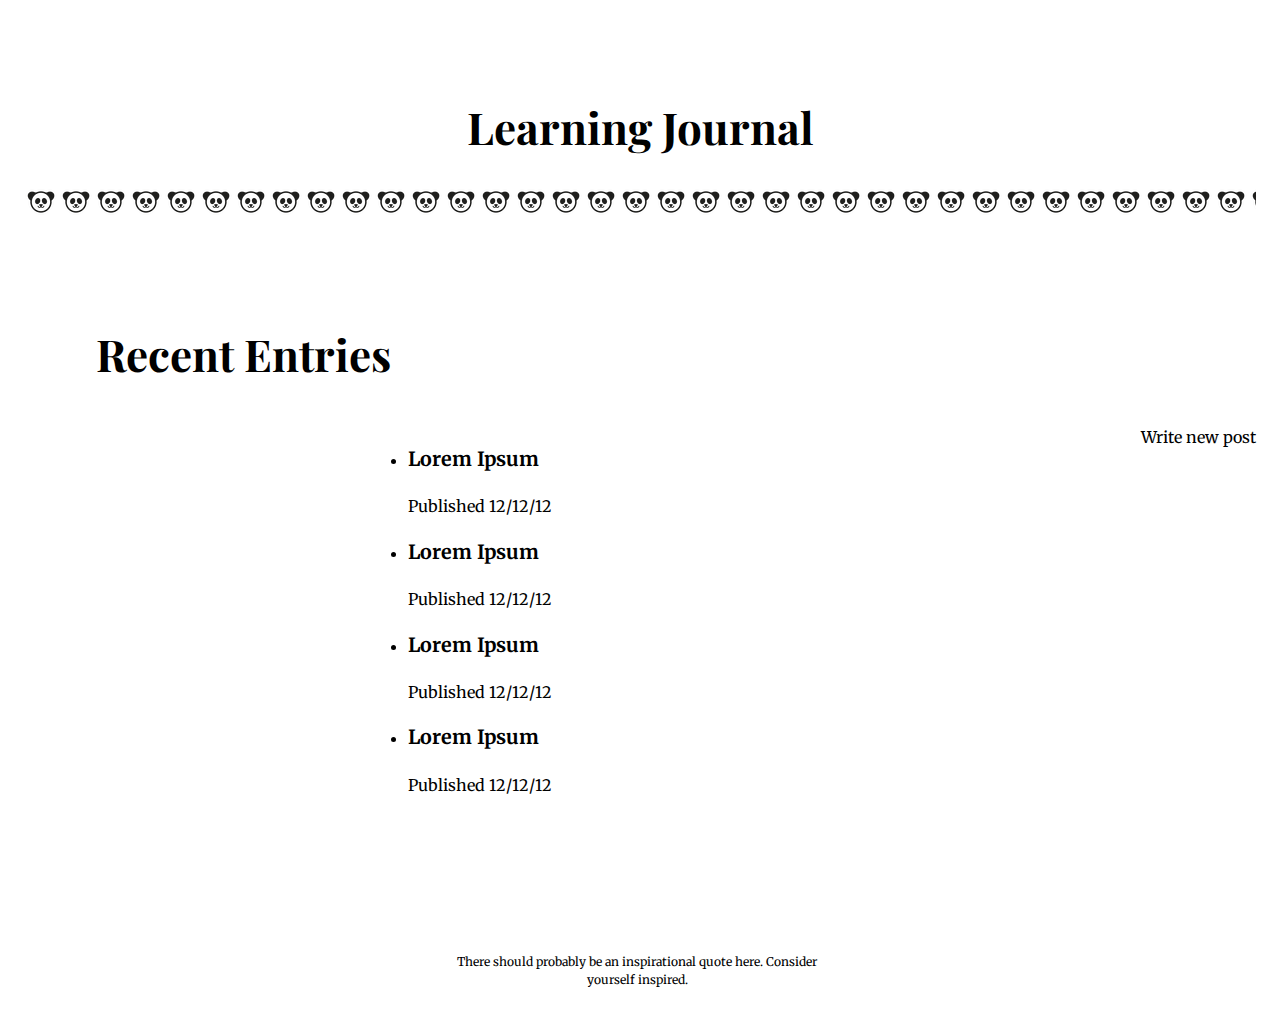
<file: learning_journal_basic/templates/maelle-mockups/index.html>
<!DOCTYPE html>
<html>
  <head>
    <meta charset="UTF-8">
    <meta name="viewport" content="width=device-width, initial-scale=1">
    <link rel="stylesheet" src="//normalize-css.googlecode.com/svn/trunk/normalize.css" />
    <link href="https://fonts.googleapis.com/css?family=Merriweather|Playfair+Display" rel="stylesheet">
    <link rel="stylesheet" href="style.css">
    <title>Learning Journal</title>
  </head>
  <body>
    <header>
      <a href="index.html"><h1>Learning Journal</h1></a>
      <section class="border"></section>
    </header>
    <main>
      <h1>Recent Entries</h1>
      <a href="new_post_form.html" class="add_entry">Write new post</a>

      <section>
        <ul>
          <li>
            <a href="post_details.html"><h3>Lorem Ipsum</h3></a>
            <p>Published 12/12/12</p></a>
          </li>
          <li>
            <a href="post_details.html"><h3>Lorem Ipsum</h3></a>
            <p>Published 12/12/12</p>
          </li>
          <li>
            <a href="post_details.html"><h3>Lorem Ipsum</h3></a>
            <p>Published 12/12/12</p>
          </li>
          <li>
            <a href="post_details.html"><h3>Lorem Ipsum</h3></a>
            <p>Published 12/12/12</p>
          </li>
        </ul>
      </section>
    </main>
    <footer>
      <p>There should probably be an inspirational quote here. Consider yourself inspired.</p>
    </footer>
  </body>
</html>
</file>
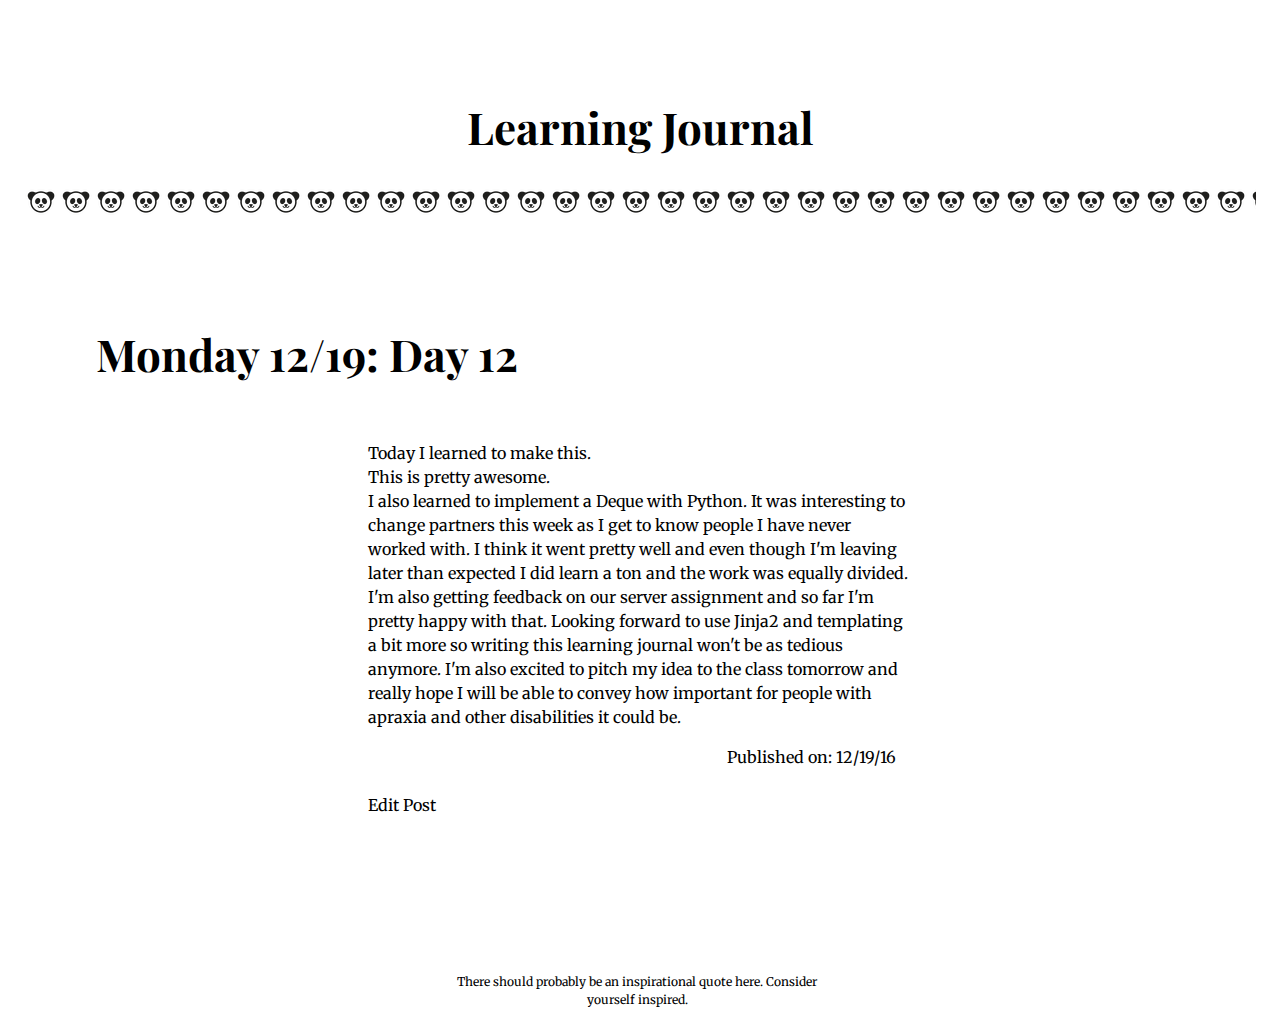
<file: learning_journal_basic/data/day11.html>
<!DOCTYPE html>
<html>
<head>
  <meta charset="UTF-8">
  <meta name="viewport" content="width=device-width, initial-scale=1">
  <link rel="stylesheet" src="//normalize-css.googlecode.com/svn/trunk/normalize.css" />
  <link href="https://fonts.googleapis.com/css?family=Merriweather|Playfair+Display" rel="stylesheet">
  <link rel="stylesheet" href="../static/style.css">
  <title>Learning Journal</title>
</head>
<body>
  <header>
    <a href="/"><h1>Learning Journal</h1></a>
    <section class="border"></section>

    </header>
    <main>
      <h1 class="post_title">Monday 12/19: Day 12</h1>
      <section>
        <p class="post_body">
          Today I learned to make this.<br>
          This is pretty awesome.<br>
          I also learned to implement a Deque with Python. It was interesting to change partners this week as I get to know people I have never worked with. I think it went pretty well and even though I'm leaving later than expected I did learn a ton and the work was equally divided.
          I'm also getting feedback on our server assignment and so far I'm pretty happy with that.
          Looking forward to use Jinja2 and templating a bit more so writing this learning journal won't be as tedious anymore.
          I'm also excited to pitch my idea to the class tomorrow and really hope I will be able to convey how important for people with apraxia and other disabilities it could be.
        </p>
        <p class="date_published">Published on: 12/19/16</p>
        <a href="/journal/edit-entry"><p class="edit_post">Edit Post</p></a>
      </section>
    </main>
    <footer>
      <p>There should probably be an inspirational quote here. Consider yourself inspired.</p>
    </footer>
</body>
</html>
</file>
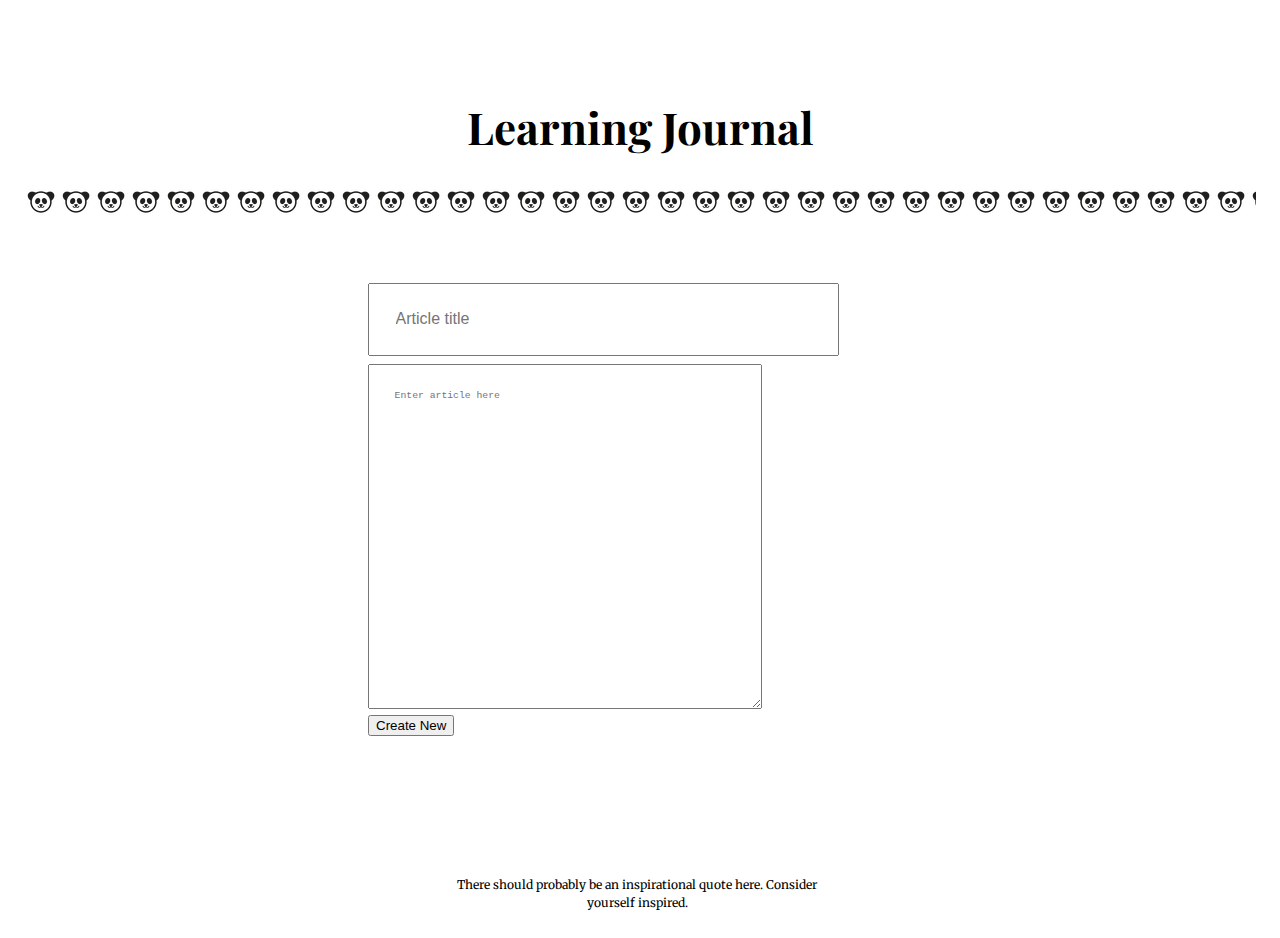
<file: learning_journal_basic/templates/maelle-mockups/new_post_form.html>
<!DOCTYPE html>
<html>
<head>
  <meta charset="UTF-8">
  <meta name="viewport" content="width=device-width, initial-scale=1">
  <link rel="stylesheet" src="//normalize-css.googlecode.com/svn/trunk/normalize.css" />
  <link href="https://fonts.googleapis.com/css?family=Merriweather|Playfair+Display" rel="stylesheet">
  <link rel="stylesheet" href="style.css">
  <title>Learning Journal</title>
</head>
<body>
  <header>
    <a href="index.html"><h1>Learning Journal</h1></a>
    <section class="border"></section>
    </header>
      <main>
        <form>
          <label>
            <input class="input_post_title" type="text" placeholder="Article title" required>
          </label>
          <textarea class="text_area" rows="8" cols="40" placeholder="Enter article here" required></textarea>
          <button type="submit">Create New</button>
        </form>
    </main>
    <footer>
      <p>There should probably be an inspirational quote here. Consider yourself inspired.</p>
    </footer>
</body>
</html>
</file>
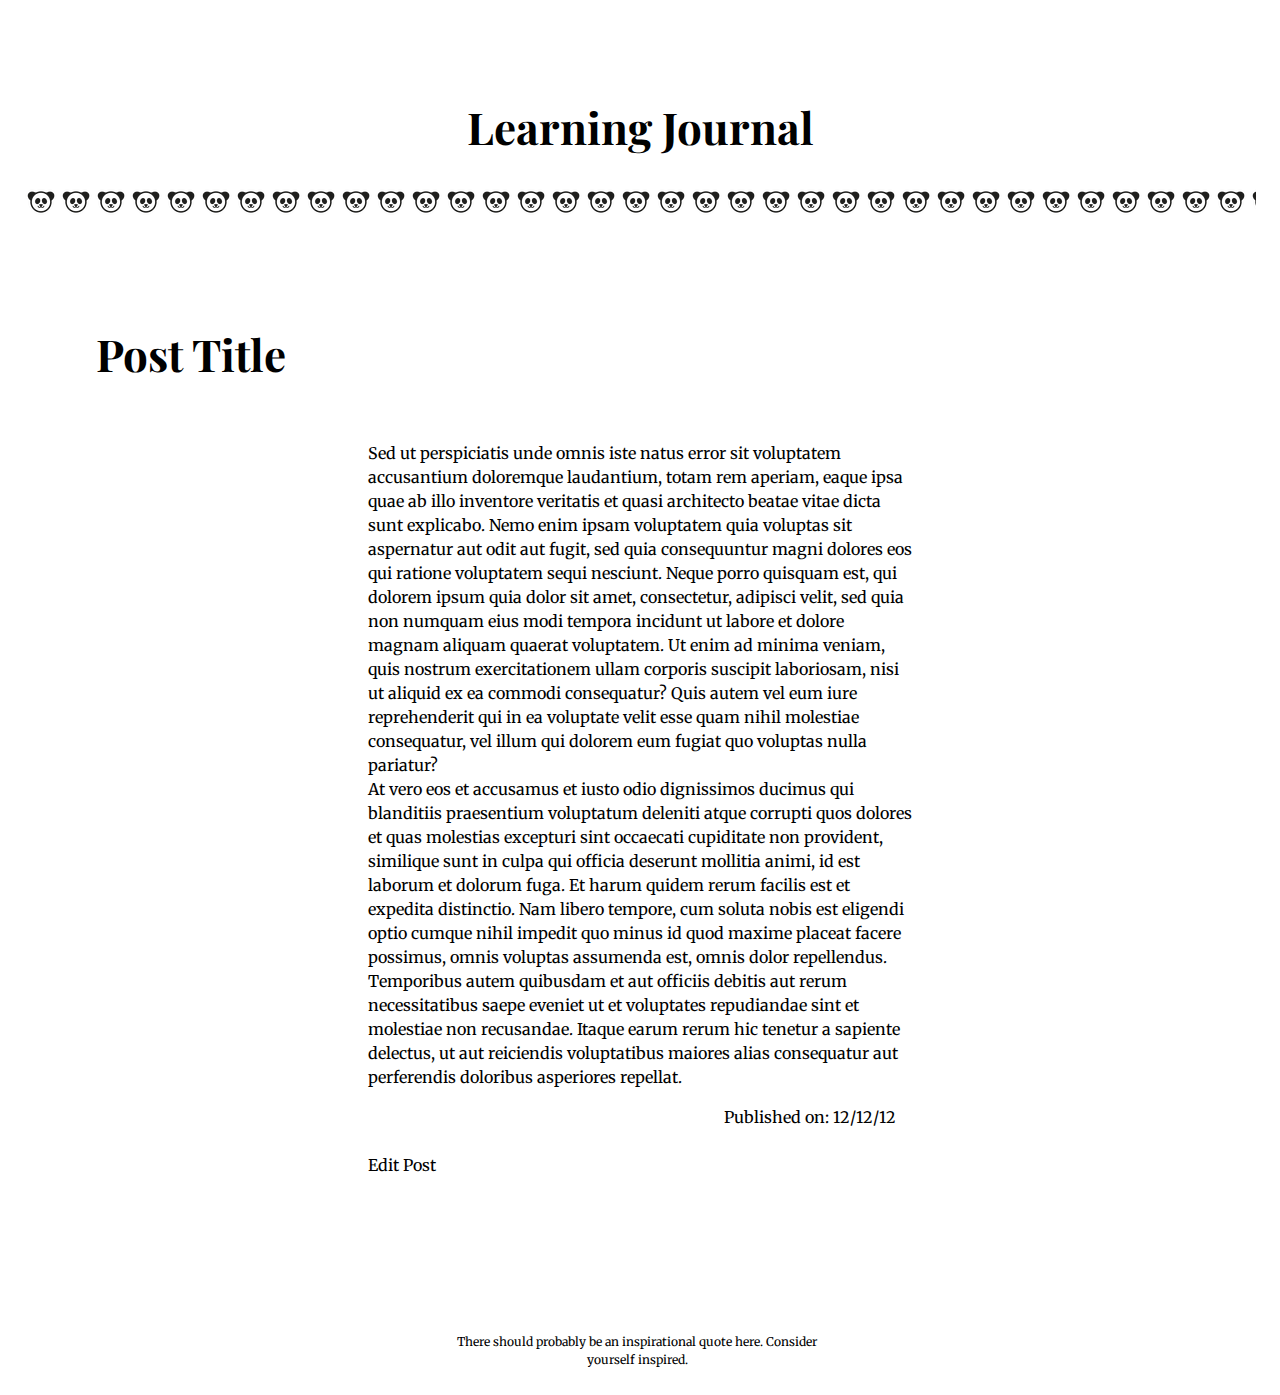
<file: learning_journal_basic/templates/maelle-mockups/post_details.html>
<!DOCTYPE html>
<html>
<head>
  <meta charset="UTF-8">
  <meta name="viewport" content="width=device-width, initial-scale=1">
  <link rel="stylesheet" src="//normalize-css.googlecode.com/svn/trunk/normalize.css" />
  <link href="https://fonts.googleapis.com/css?family=Merriweather|Playfair+Display" rel="stylesheet">
  <link rel="stylesheet" href="style.css">
  <title>Learning Journal</title>
</head>
<body>
  <header>
    <a href="index.html"><h1>Learning Journal</h1></a>
    <section class="border"></section>

    </header>
    <main>
      <h1 class="post_title">Post Title</h1>
      <section>
        <p class="post_body">
          Sed ut perspiciatis unde omnis iste natus error sit voluptatem accusantium doloremque laudantium, totam rem aperiam, eaque ipsa quae ab illo inventore veritatis et quasi architecto beatae vitae dicta sunt explicabo. Nemo enim ipsam voluptatem quia voluptas sit aspernatur aut odit aut fugit, sed quia consequuntur magni dolores eos qui ratione voluptatem sequi nesciunt. Neque porro quisquam est, qui dolorem ipsum quia dolor sit amet, consectetur, adipisci velit, sed quia non numquam eius modi tempora incidunt ut labore et dolore magnam aliquam quaerat voluptatem. Ut enim ad minima veniam, quis nostrum exercitationem ullam corporis suscipit laboriosam, nisi ut aliquid ex ea commodi consequatur? Quis autem vel eum iure reprehenderit qui in ea voluptate velit esse quam nihil molestiae consequatur, vel illum qui dolorem eum fugiat quo voluptas nulla pariatur?<br>
          At vero eos et accusamus et iusto odio dignissimos ducimus qui blanditiis praesentium voluptatum deleniti atque corrupti quos dolores et quas molestias excepturi sint occaecati cupiditate non provident, similique sunt in culpa qui officia deserunt mollitia animi, id est laborum et dolorum fuga. Et harum quidem rerum facilis est et expedita distinctio. Nam libero tempore, cum soluta nobis est eligendi optio cumque nihil impedit quo minus id quod maxime placeat facere possimus, omnis voluptas assumenda est, omnis dolor repellendus. Temporibus autem quibusdam et aut officiis debitis aut rerum necessitatibus saepe eveniet ut et voluptates repudiandae sint et molestiae non recusandae. Itaque earum rerum hic tenetur a sapiente delectus, ut aut reiciendis voluptatibus maiores alias consequatur aut perferendis doloribus asperiores repellat.
        </p>
        <p class="date_published">Published on: 12/12/12</p>
        <a href="edit_post_form.html"><p class="edit_post">Edit Post</p></a>
      </section>
    </main>
    <footer>
      <p>There should probably be an inspirational quote here. Consider yourself inspired.</p>
    </footer>
</body>
</html>
</file>
<file: learning_journal_basic/templates/maelle-mockups/style.css>
header {
  line-height: 1.2;
  padding: 5vw 1em;
  text-align: center;
  font-family: 'Playfair Display', serif;
}

.border{
    background-image: url("assets/panda-icon-75289.png");
    width: 100%;
    height: 35px;
}

.add_entry {
    padding:0 1em;
    float: right;
}

body {
  font-size:100%; 
  line-height:1.5;
  font-family: 'Merriweather', Georgia;
}

h1 {
  font-size: 2.747em;
}
h2 {
  font-size: 0.874em;
}
h3 {
  font-size:1.229em;
}

a {
    color: black;
    text-decoration: none;
}

a:visited {
    color: black;
}

a:hover {
    text-decoration: underline;
}
main section {
  max-width:34em;
  margin:auto;
  padding:0 1em;
}

main h1 {
    max-width: 34em;
    margin:auto;
    padding:3vw 2em;
    font-family: 'Playfair Display', serif;
}

footer {
    max-width: 34em;
    margin: auto;
    padding: 10vw .5em .5em 0;
    text-align: center;
    font-size: 12px;
}

.date_published {
    text-align: right;
    padding: 0 1em;
}

.edit_post {
    padding-top: .5em;
}

form {
  max-width:34em;
  margin:auto;
  padding:0 1em;
}

.post_title {
    font-family: 'Playfair Display', serif;
}

.input_post_title {
  display: block;
  padding: 2vw;
  margin-bottom: .5em;
  width: 26em;
  font-size: 1em;
}

.text_area {
  padding: 2vw;
  width: 35em;
  height: 30em;
  font-size: .75em;
}

button {
    display: block;
}
</file>
<file: learning_journal_basic/static/style.css>
header {
  line-height: 1.2;
  padding: 5vw 1em;
  text-align: center;
  font-family: 'Playfair Display', serif;
}

.border{
    background-image: url("./panda-icon-75289.png");
    width: 100%;
    height: 35px;
}

.add_entry {
    padding:0 1em;
    float: right;
}

body {
  font-size:100%; 
  line-height:1.5;
  font-family: 'Merriweather', Georgia;
}

h1 {
  font-size: 2.747em;
}
h2 {
  font-size: 0.874em;
}
h3 {
  font-size:1.229em;
}

a {
    color: black;
    text-decoration: none;
}

a:visited {
    color: black;
}

a:hover {
    text-decoration: underline;
}
main section {
  max-width:34em;
  margin:auto;
  padding:0 1em;
}

main h1 {
    max-width: 34em;
    margin:auto;
    padding:3vw 2em;
    font-family: 'Playfair Display', serif;
}

footer {
    max-width: 34em;
    margin: auto;
    padding: 10vw .5em .5em 0;
    text-align: center;
    font-size: 12px;
}

.date_published {
    text-align: right;
    padding: 0 1em;
}

.edit_post {
    padding-top: .5em;
}

form {
  max-width:34em;
  margin:auto;
  padding:0 1em;
}

.post_title {
    font-family: 'Playfair Display', serif;
}

.input_post_title {
  display: block;
  padding: 2vw;
  margin-bottom: .5em;
  width: 26em;
  font-size: 1em;
}

.text_area {
  padding: 2vw;
  width: 35em;
  height: 30em;
  font-size: .75em;
}

button {
    display: block;
}
</file>
